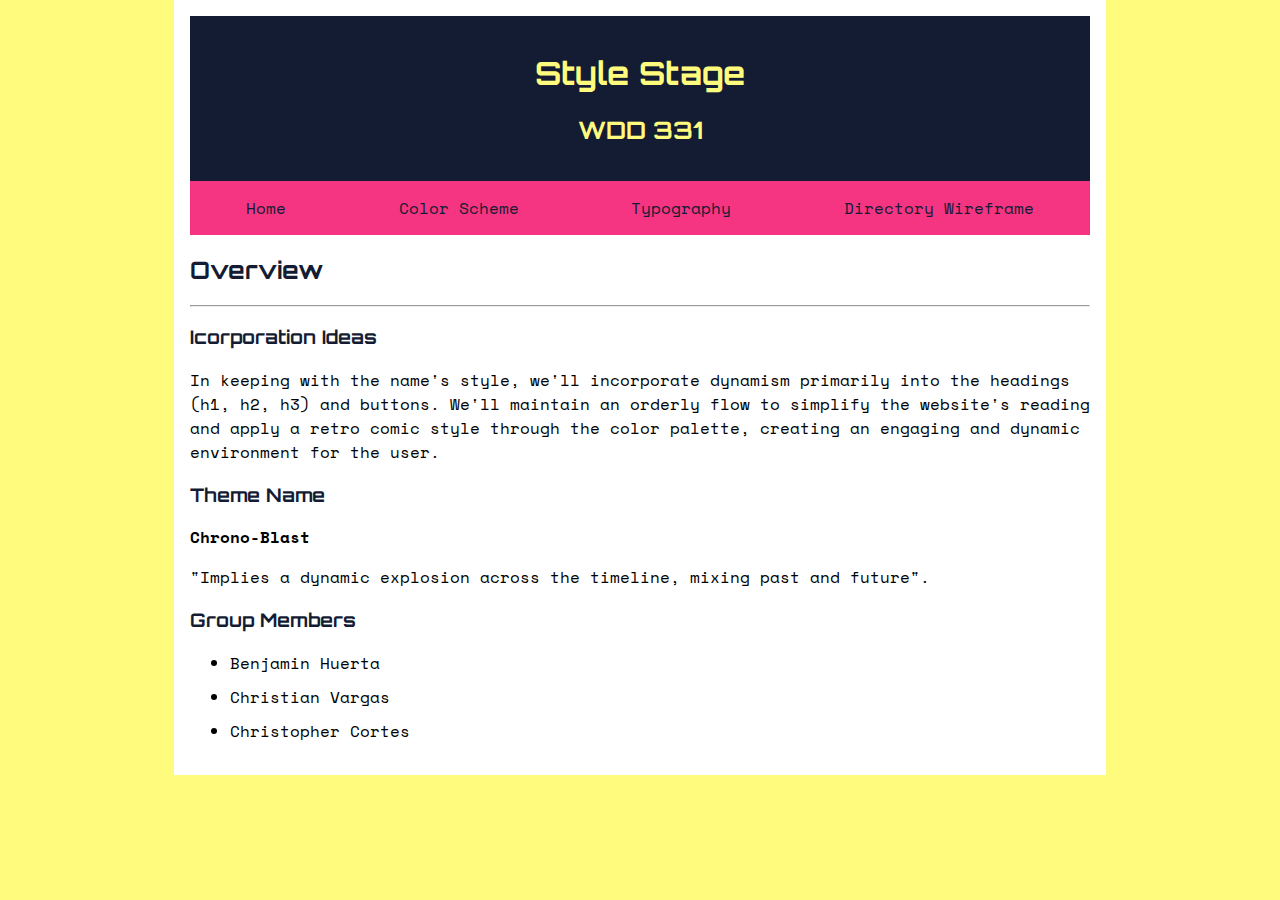
<file: index.html>
<!DOCTYPE html>
<html lang="en">
<head>
    <meta charset="UTF-8">
    <meta http-equiv="X-UA-Compatible" content="IE=edge">
    <meta name="viewport" content="width=device-width, initial-scale=1.0">
    <title>Style Stage Overview</title>
    <link href="https://fonts.googleapis.com/css2?family=Orbitron:wght@400..900&family=Space+Mono:ital,wght@0,400;0,700;1,400;1,700&display=swap" rel="stylesheet">
    <link rel="stylesheet" href="css/index-small.css">
    <link rel="stylesheet" href="css/index-medium+.css">
</head>
<body>
    <header>
        <h1>Style Stage</h1>
        <h2>WDD 331</h2>
    </header>
    <nav>
        <div><a href="index.html">Home</a></div>
        <div><a href="color-scheme.html">Color Scheme</a></div>
        <div><a href="typography.html">Typography</a></div>
        <div><a href="directory-wireframe.html">Directory Wireframe</a></div>
    </nav>
    <main>
        <h2 class="heading-main">Overview</h2>
        <hr />
        <h3 class="heading-main">Icorporation Ideas</h3>
        <p>In keeping with the name's style, we'll incorporate 
           dynamism primarily into the headings (h1, h2, h3) and buttons. 
           We'll maintain an orderly flow to simplify the website's reading 
           and apply a retro comic style through the color palette, creating 
           an engaging and dynamic environment for the user.</p>
        <h3 class="heading-main">Theme Name</h3>
        <p><strong>Chrono-Blast</strong></p>
        <p>"Implies a dynamic explosion across the timeline, mixing past and future".</p>
        <h3 class="heading-main">Group Members</h3>
        <ul>
            <li>Benjamin Huerta</li>
            <li>Christian Vargas</li>
            <li>Christopher Cortes</li>
        </ul>
    </main>
</body>
</html>
</file>
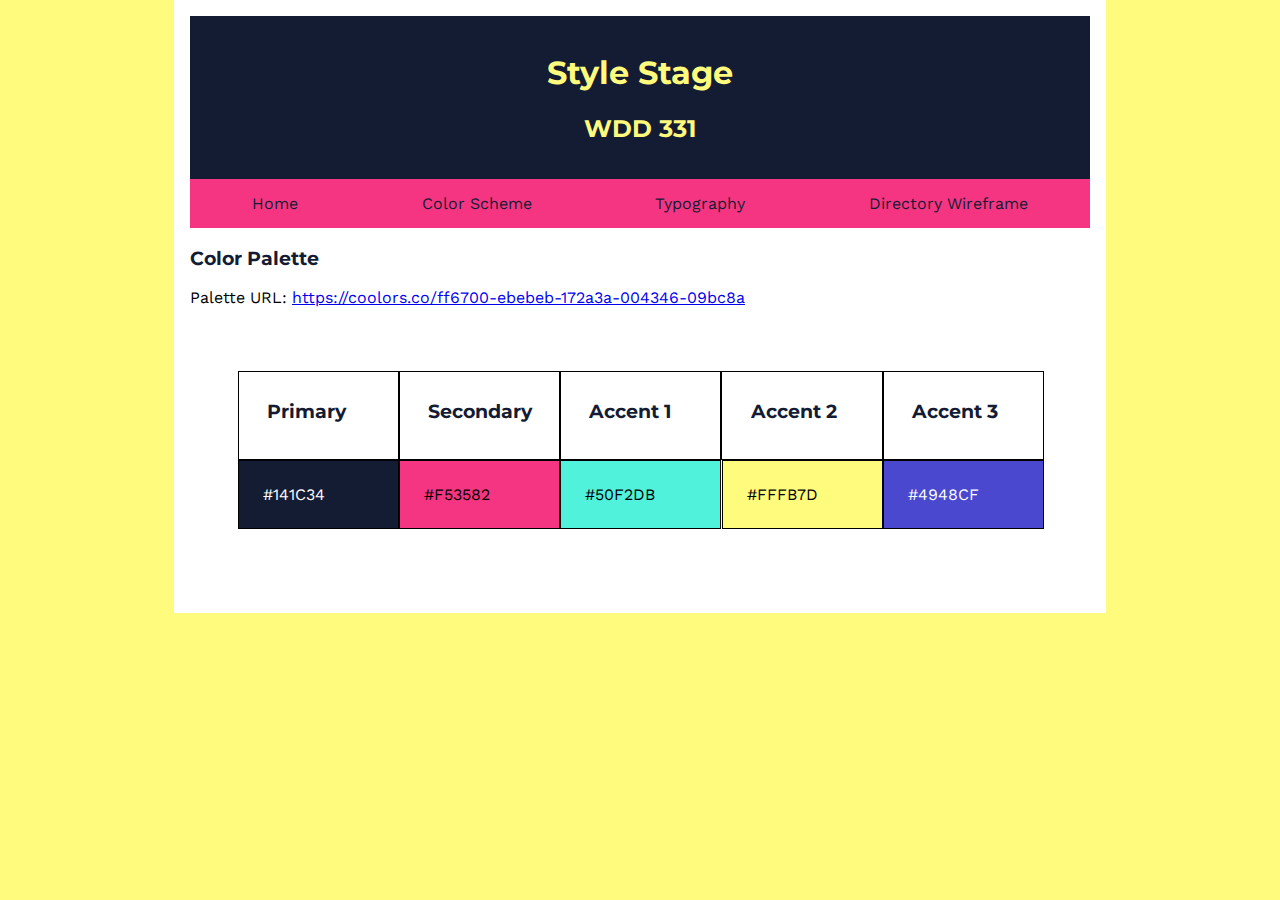
<file: color-scheme.html>
<!DOCTYPE html>
<html lang="en">
<head>
    <meta charset="UTF-8">
    <meta http-equiv="X-UA-Compatible" content="IE=edge">
    <meta name="viewport" content="width=device-width, initial-scale=1.0">
    <title>Site Plan - Color Scheme</title>
    <link href="https://fonts.googleapis.com/css2?family=Montserrat:wght@700&family=Work+Sans&display=swap" rel="stylesheet">
    <link rel="stylesheet" href="css/color-small.css">
    <link rel="stylesheet" href="css/color-medium+.css">
</head>
<body>
    <header>
        <h1>Style Stage</h1>
        <h2>WDD 331</h2>
    </header>
    <nav>
        <div><a href="index.html">Home</a></div>
        <div><a href="color-scheme.html">Color Scheme</a></div>
        <div><a href="typography.html">Typography</a></div>
        <div><a href="directory-wireframe.html">Directory Wireframe</a></div>
    </nav>
    <section class="section">
        <h3>Color Palette</h3>
        <p>Palette URL: <a href="https://coolors.co/ff6700-ebebeb-172a3a-004346-09bc8a" target="_blank">https://coolors.co/ff6700-ebebeb-172a3a-004346-09bc8a</a></p>
    </section>
    <section class="color-palette">
        <h3 class="primaryH">Primary</h3>
        <p class="primary">#141C34</p>
        <h3 class="secondaryH">Secondary</h3>
        <p class="secondary">#F53582</p>
        <h3 class="accent1H">Accent 1</h3>
        <p class="accent1">#50F2DB</p>
        <h3 class="accent2H">Accent 2</h3>
        <p class="accent2">#FFFB7D</p>
        <h3 class="accent3H">Accent 3</h3>
        <p class="accent3">#4948CF</p>
    </section>   
</body>
</html>
</file>
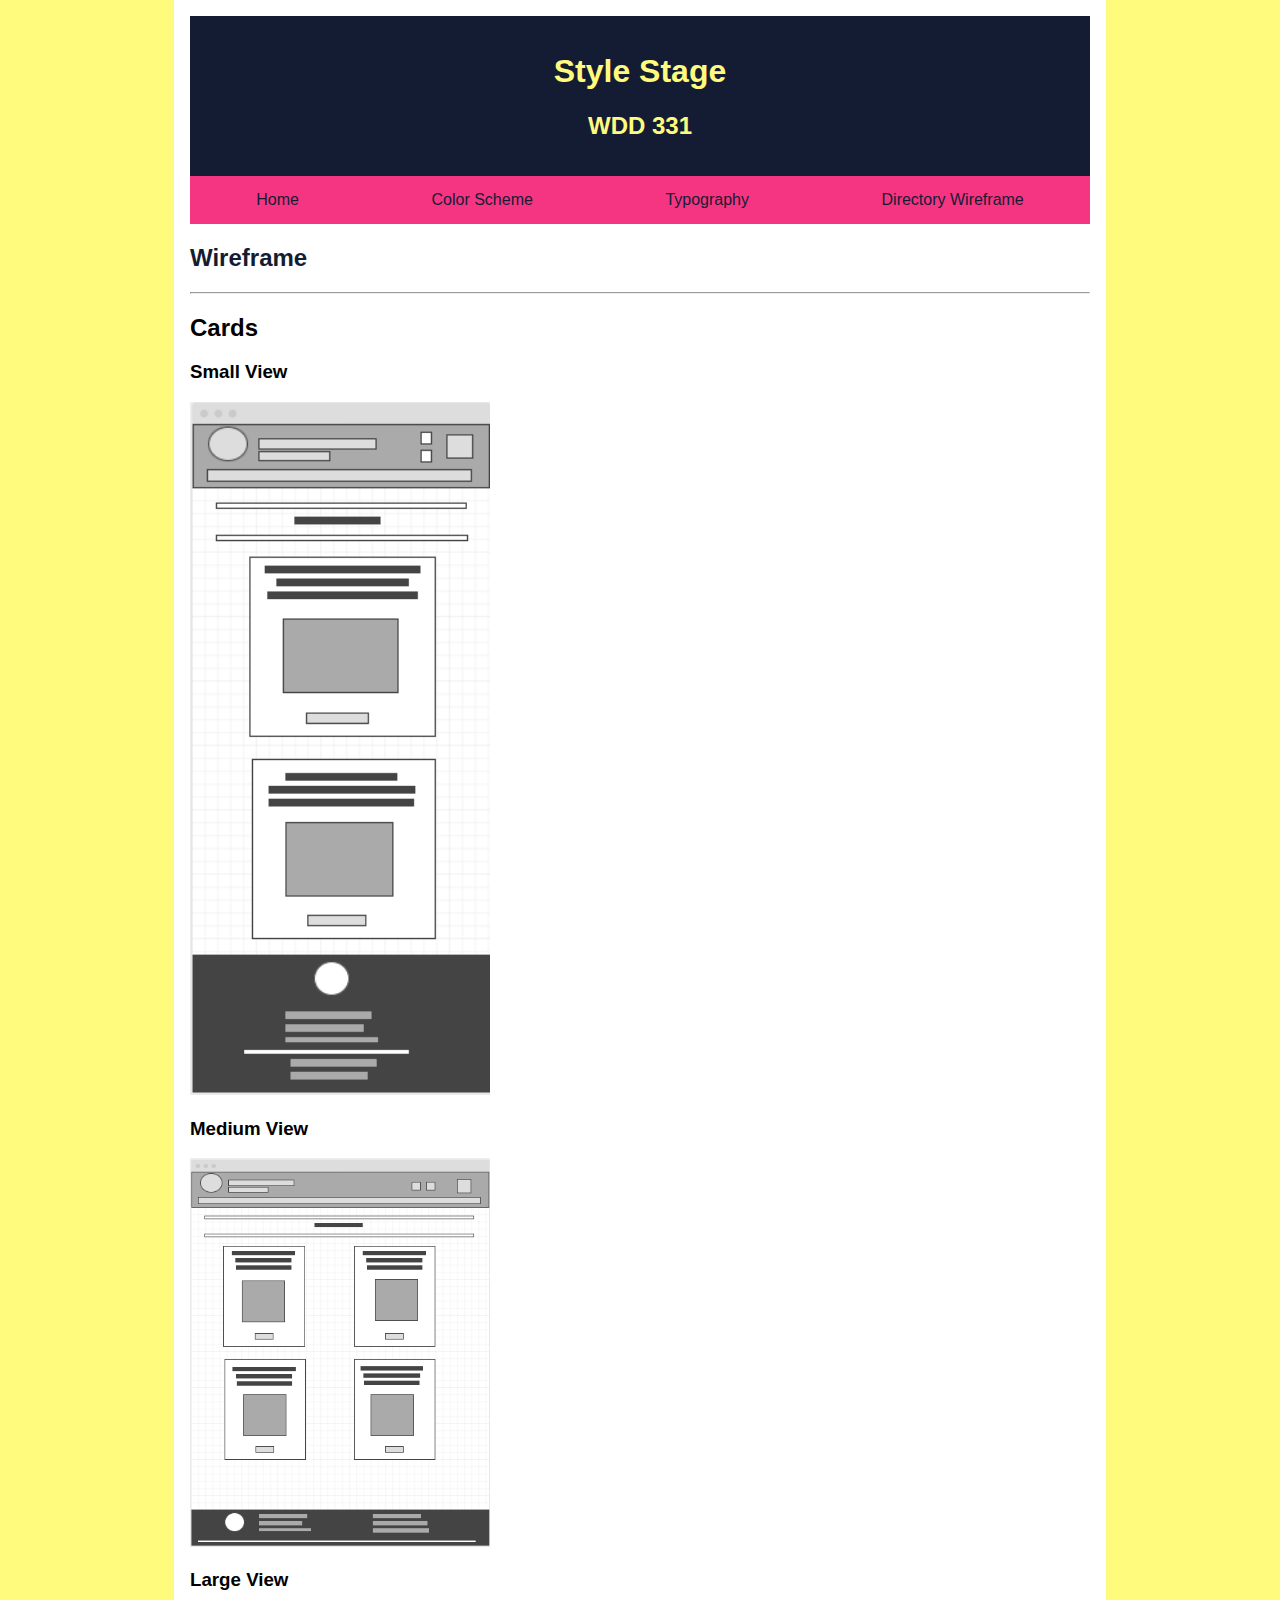
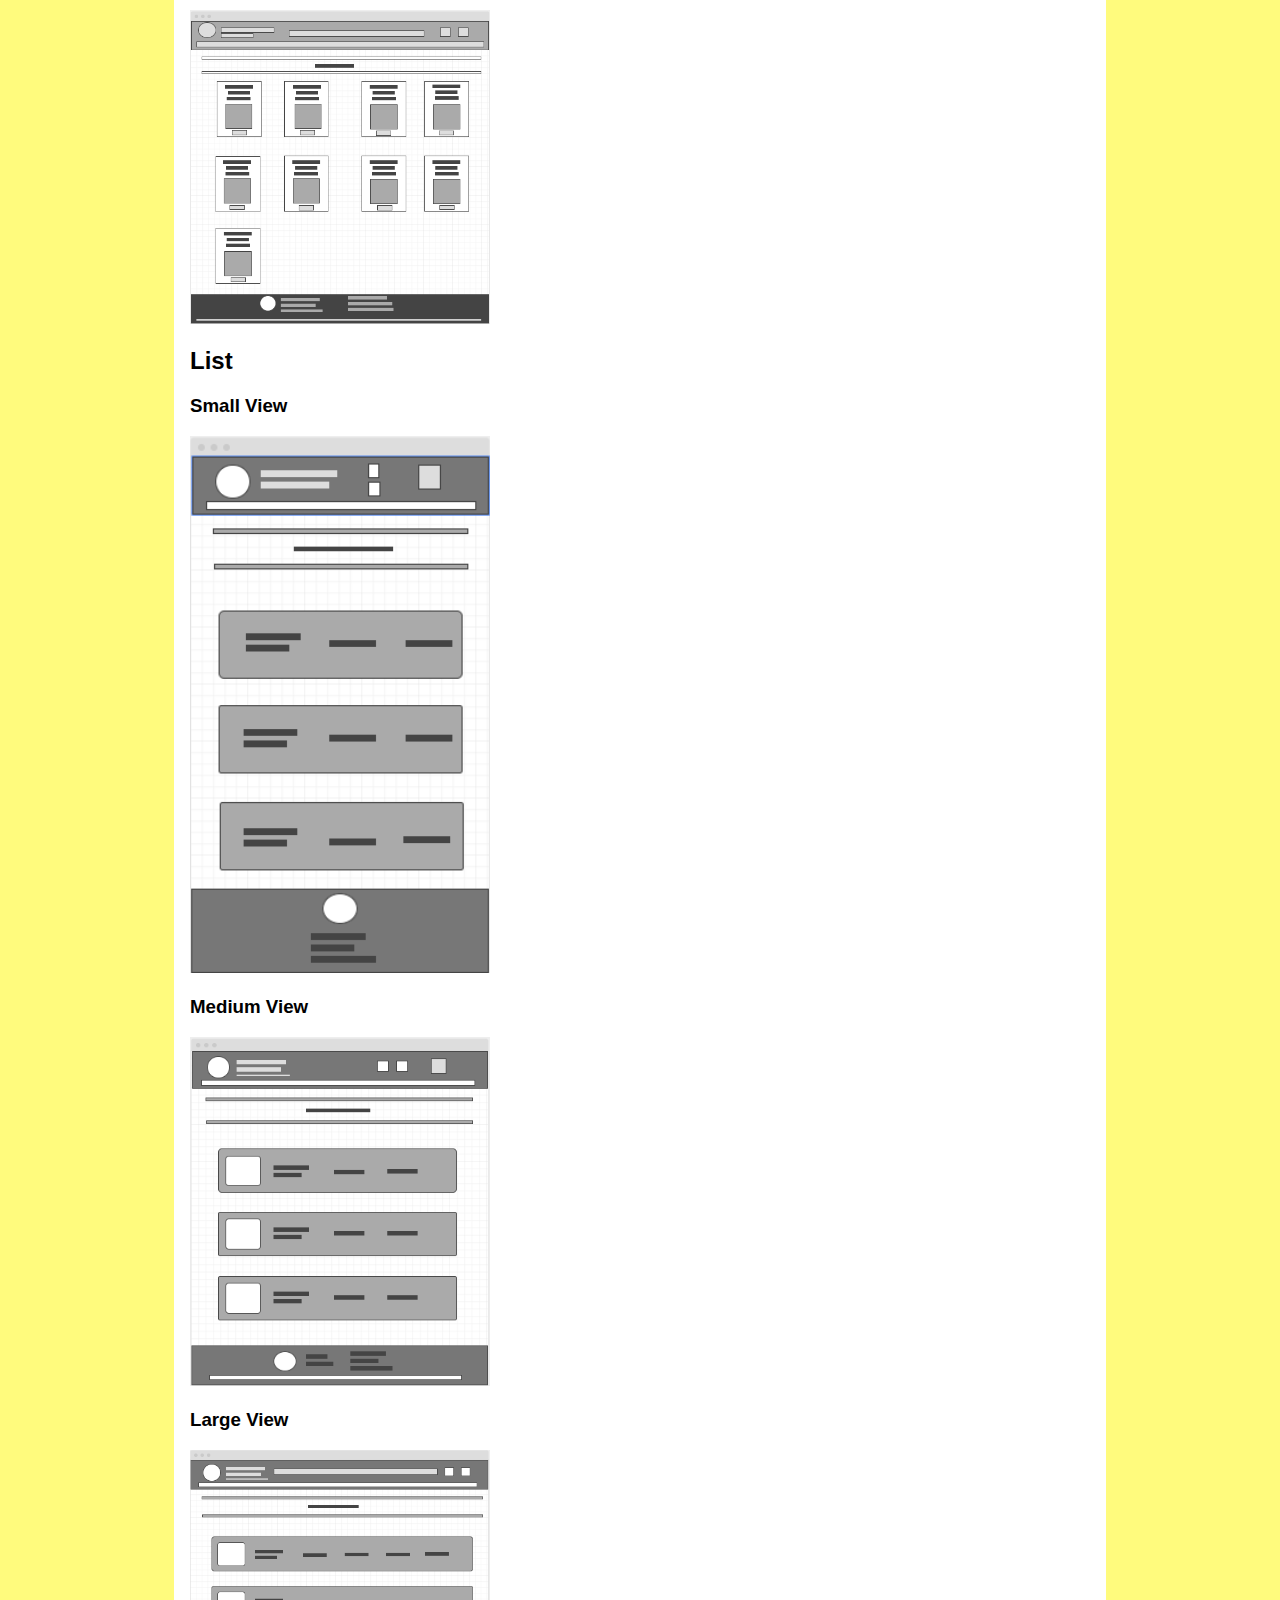
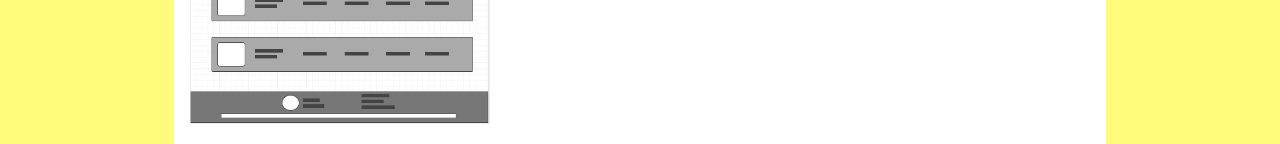
<file: directory-wireframe.html>
<!DOCTYPE html>
<html lang="en">
<head>
    <meta charset="UTF-8">
    <meta http-equiv="X-UA-Compatible" content="IE=edge">
    <meta name="viewport" content="width=device-width, initial-scale=1.0">
    <title>Site Plan</title>
    <link href="https://fonts.googleapis.com/css2?family=Montserrat:wght@700&family=Work+Sans&display=swap" rel="stylesheet">
    <link rel="stylesheet" href="css/index-small.css">
    <link rel="stylesheet" href="css/index-medium+.css">
</head>
<body>
    <header>
        <h1>Style Stage</h1>
        <h2>WDD 331</h2>
    </header>
    <nav>
        <div><a href="index.html">Home</a></div>
        <div><a href="color-scheme.html">Color Scheme</a></div>
        <div><a href="typography.html">Typography</a></div>
        <div><a href="directory-wireframe.html">Directory Wireframe</a></div>
    </nav>
    <main>
        <h2 class="heading-main">Wireframe</h2>
        <hr />
        <h2>Cards</h2>
        <h3>Small View</h3>
        <img src="images/small-view.png" alt="small view of the directory wireframe">
        <h3>Medium View</h3>
        <img src="images/medium-view.png" alt="medium view of the directory wireframe">
        <h3>Large View</h3>
        <img src="images/large-view.png" alt="large view of the directory wireframe">
        <h2>List</h2>
        <h3>Small View</h3>
        <img src="images/list-small-view.png" alt="list small view of the directory wireframe">
        <h3>Medium View</h3>
        <img src="images/list-medium-view.png" alt="list medium view of the directory wireframe">
        <h3>Large View</h3>
        <img src="images/list-large-view.png" alt="list large view of the directory wireframe">
    </main>
</body>
</html>
</file>
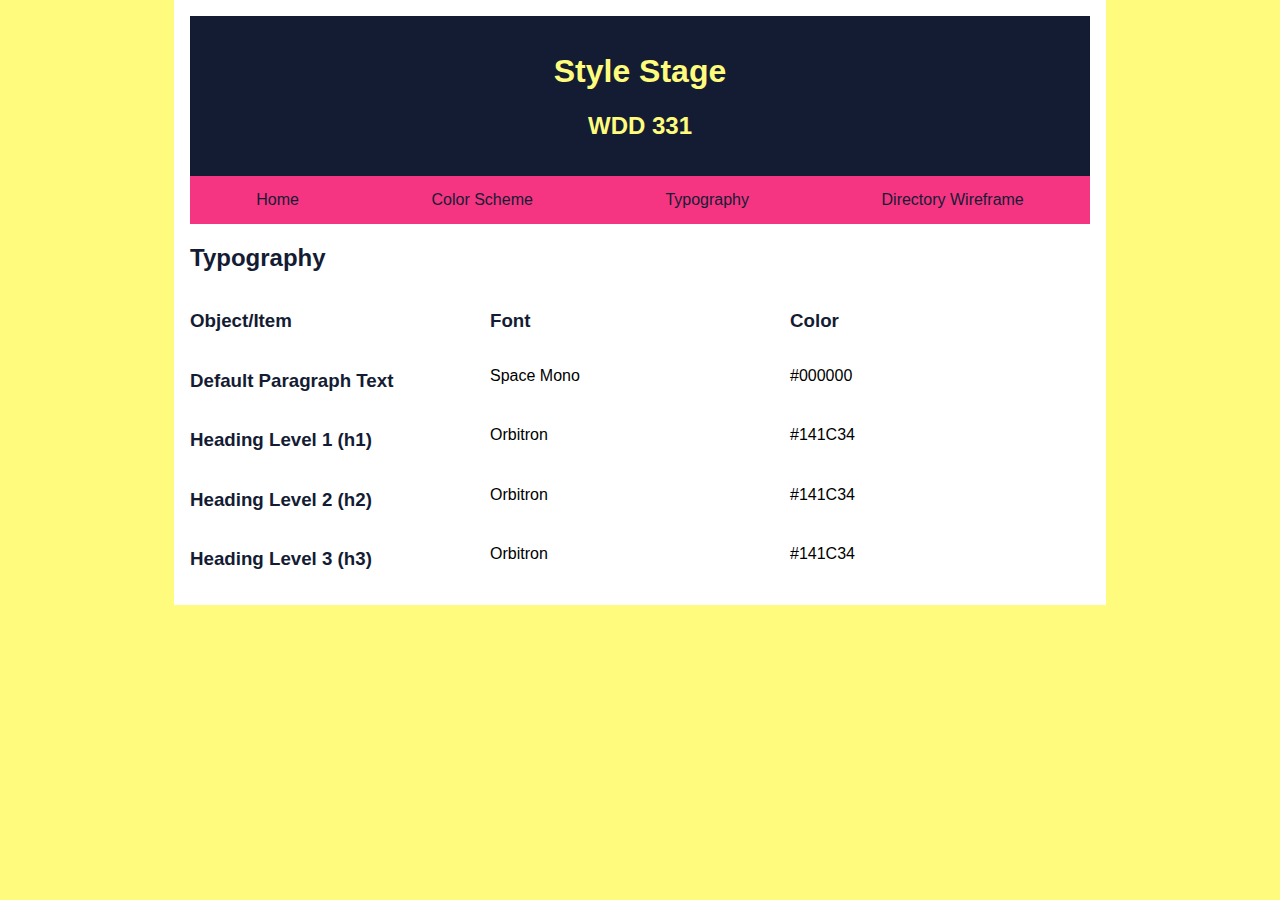
<file: typography.html>
<!DOCTYPE html>
<html lang="en">
<head>
    <meta charset="UTF-8">
    <meta http-equiv="X-UA-Compatible" content="IE=edge">
    <meta name="viewport" content="width=device-width, initial-scale=1.0">
    <title>Style Stage Overview</title>
    <link href="https://fonts.googleapis.com/css2?family=Orbitron:wght@400..900&family=Space+Mono:ital,wght@0,400;0,700;1,400;1,700&display=swap" rel="stylesheet">
    <link rel="stylesheet" href="css/typography-small.css">
    <link rel="stylesheet" href="css/typography-medium+.css">
</head>
<body>
    <header>
        <h1>Style Stage</h1>
        <h2>WDD 331</h2>
    </header>
    <nav>
        <div><a href="index.html">Home</a></div>
        <div><a href="color-scheme.html">Color Scheme</a></div>
        <div><a href="typography.html">Typography</a></div>
        <div><a href="directory-wireframe.html">Directory Wireframe</a></div>
    </nav>
    <main>
        <h2>Typography</h2>
        <section>
            <h3 class="column1">Object/Item</h3>
            <h3 class="column2">Font</h3>
            <h3 class="clumn3">Color</h3>
            <h3 class="row1">Default Paragraph Text</h3>
            <h3 class="row2">Heading Level 1 (h1)</h3>
            <h3 class="row3">Heading Level 2 (h2)</h3>
            <h3 class="row4">Heading Level 3 (h3)</h3>
            <p class="font-paragraph">Space Mono</p>
            <p class="font-heading1">Orbitron</p>
            <p class="font-heading2">Orbitron</p>
            <p class="font-heading3">Orbitron</p>
            <p class="paragraph-color">#000000</p>
            <p class="heading-color1">#141C34</p>
            <p class="heading-color2">#141C34</p>
            <p class="heading-color3">#141C34</p>
        </section>
    </main>
</body>
</html>
</file>
<file: css/index-small.css>
html {
    background-color: #fffb7d;
}

h1, h2, h3 {
    font-family: 'Orbitron', sans-serif;
}

p, nav, li {
    font-family: 'Space Mono', sans-serif;
}

body {
    max-width: 900px;
    margin: 0 auto;
    background-color: #FFF;
    padding: 1em;
}

header {
    padding: 1em;
    text-align: center;
    color: #fffb7d;
    background-color: #141c34;
}

nav {
    display: flex;
    flex-direction: column;
    text-align: center;
    background-color: #f53582;
}

nav div {
    flex: 1 1 auto;
}

nav a {
    display: block;
    color: #141c34;
    text-align: center;
    padding: 15px;
    text-decoration: none;
}

nav a:hover {
    background-color: #4948cf;
    color: #fffb7d
}

main {
    text-align: center;
}

.heading-main {
    color: #141c34;
}

img {
    width: 220px;
}

li {
    margin-bottom: 10px;
}
</file>
<file: css/index-medium+.css>
@media (min-width: 37.5em) {
    nav {
        flex-direction: row;
    }

    main {
        text-align: left;
    }

    img {
        width: 300px;
    }
}
</file>
<file: css/color-small.css>
html {
    background-color: #fffb7d;
}

h1, h2, h3 {
    font-family: 'Montserrat', sans-serif;
}

p, nav {
    font-family: 'Work Sans', sans-serif;
}

body {
    max-width: 900px;
    margin: 0 auto;
    background-color: #FFF;
    padding: 1em;
}

header {
    padding: 1em;
    text-align: center;
    color: #fffb7d;
    background-color: #141c34;
}

nav {
    display: flex;
    flex-direction: column;
    text-align: center;
    background-color: #f53582;
}

nav div {
    flex: 1 1 auto;
}

nav a {
    display: block;
    color: #141c34;
    text-align: center;
    padding: 15px;
    text-decoration: none;
}

nav a:hover {
    background-color: #4948cf;
    color: #fffb7d
}

h3 {
    color: #141c34;
}

.section {
    text-align: center;
}

.color-palette {
    display: grid;
    grid-template-rows: repeat(10, 1fr);
    padding: 3em;
}

.primary, .secondary, .accent1, .accent2, .accent3 {
    justify-self: center;
    border: 1px solid black ;
    margin: 0 0 20px 0;
    width: 111px;
    
}
.primary, .accent3 {
    color: white;
}

.accent1, .accent2 {
    color: black;
}

.primaryH, .secondaryH, .accent1H, .accent2H, .accent3H {
    justify-self: center;
    border: 1px solid black;
    padding: 1.5em;
    margin: 0;
    width: 103px;
}

.primary {
    background-color: #141C34;
    padding: 1.5em;
}

.secondary {
    background-color: #F53582;
    padding: 1.5em;
}

.accent1 {
    background-color: #50F2DB;
    padding: 1.5em;
}

.accent2 {
    background-color: #FFFB7D;
    padding: 1.5em;
}

.accent3 {
    background-color: #4948CF;
    padding: 1.5em;
}
</file>
<file: css/color-medium+.css>
@media (min-width: 55em) {
    nav {
        flex-direction: row;
    }

    .section {
        text-align: left;
    }

    .color-palette {
        grid-template-columns: repeat(5, 1fr);
        grid-template-rows: 1fr 1fr;
    }

    .primary, .secondary, .accent1, .accent2, .accent3 {
        grid-row: 2/3;
    }
}
</file>
<file: css/typography-small.css>
html {
    background-color: #fffb7d;
}

h1, h2, h3 {
    font-family: 'Montserrat', sans-serif;
}

main h2, main h3 {
    color:#141c34;
}

p, nav {
    font-family: 'Work Sans', sans-serif;
}

body {
    max-width: 900px;
    margin: 0 auto;
    background-color: #FFF;
    padding: 1em;
}

header {
    padding: 1em;
    text-align: center;
    color: #fffb7d;
    background-color: #141c34;
}

nav {
    display: flex;
    flex-direction: column;
    text-align: center;
    background-color: #f53582;
}

nav div {
    flex: 1 1 auto;
}

nav a {
    display: block;
    color: #141c34;
    text-align: center;
    padding: 15px;
    text-decoration: none;
}

nav a:hover {
    background-color: #4948cf;
    color: #fffb7d
}

section {
    display: grid;
    grid-template-columns: repeat(3, 1fr);
    grid-template-rows: repeat(5, 1fr);
    font-size: 10px;
}

.row2 {
    grid-row: 3/4;
}

.row3 {
    grid-row: 4/5;
}

.row4 {
    grid-row: 5/6;
}

.font-paragraph {
    grid-column: 2/3;
    grid-row: 2/3;
}

.font-heading1 {
    grid-column: 2/3;
    grid-row: 3/4;
}

.font-heading2 {
    grid-column: 2/3;
    grid-row: 4/5;
}

.font-heading3 {
    grid-column: 2/3;
    grid-row: 5/6;
}

.heading-color1 {
    grid-column: 3/4;
    grid-row: 3/4;
}

.heading-color2 {
    grid-column: 3/4;
    grid-row: 4/5;
}

.heading-color3 {
    grid-column: 3/4;
    grid-row: 5/6;
}
</file>
<file: css/typography-medium+.css>
@media (min-width: 37.5em) {
    nav {
        flex-direction: row;
    }

    section {
        font-size: 16px;
    }
}
</file>
